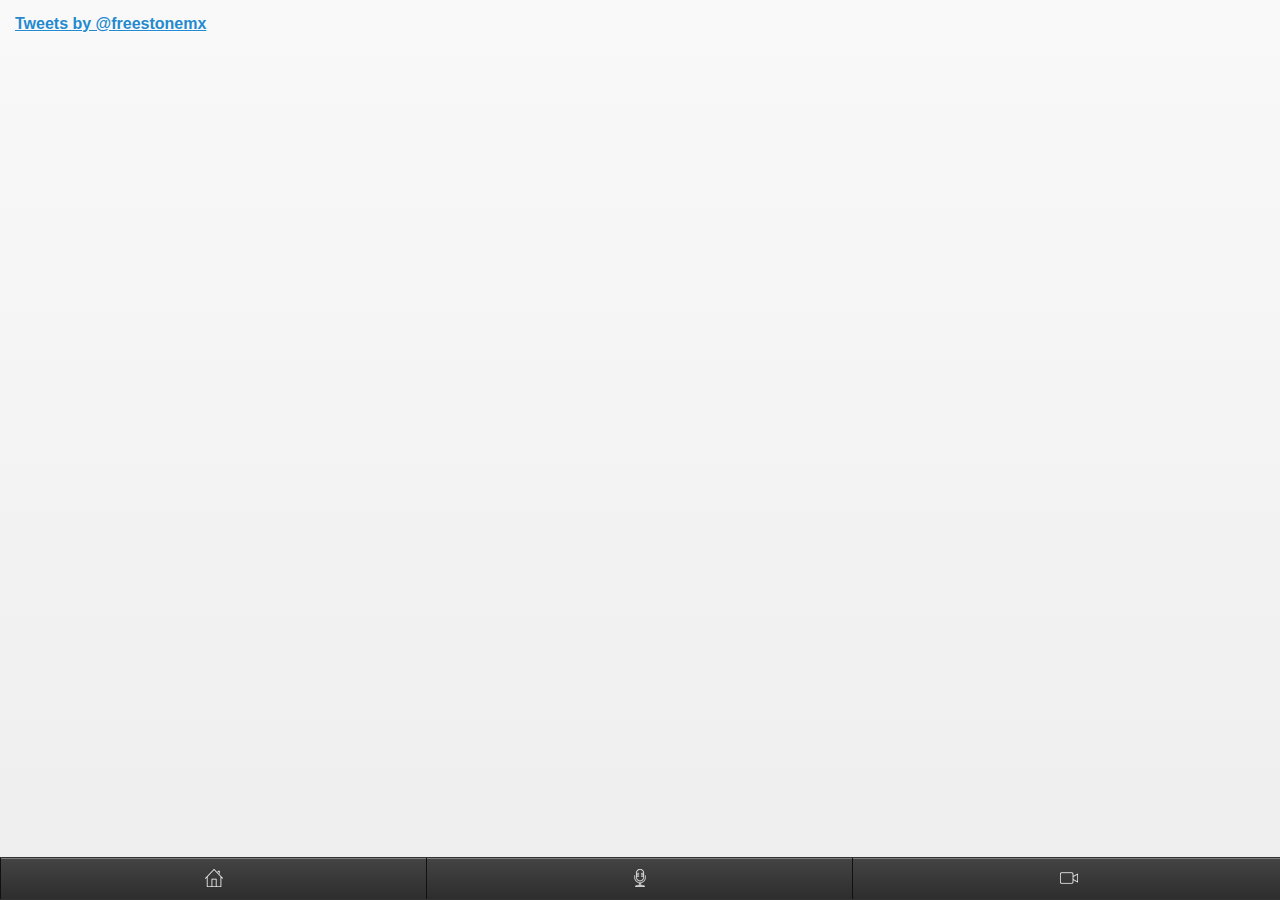
<file: index.html>
<!DOCTYPE html>
<html>
<head>
<meta charset="UTF-8">
<title>jQuery Mobile Web App</title>
<link href="jquery-mobile/jquery.mobile-1.3.0.min.css" rel="stylesheet" type="text/css"/>
<link href="http://vjs.zencdn.net/c/video-js.css" rel="stylesheet" type="text/css">
<style type="text/css">
#menu {
	font-family: Impact, Haettenschweiler, "Franklin Gothic Bold", "Arial Black", sans-serif;
	font-size: 12px;
	font-style: normal;
	line-height: normal;
	font-weight: normal;
	text-decoration: none;
}
</style>
<script src="jquery-mobile/jquery-1.8.3.min.js" type="text/javascript"></script>
<script src="jquery-mobile/jquery.mobile-1.3.0.min.js" type="text/javascript"></script>
<script src="http://vjs.zencdn.net/c/video.js"></script>
</head>
<body>
<div data-role="page" id="page">
  <div data-role="header">
    <h1>Race FM</h1>
  </div>
  <div data-role="content">
  
  <a class="twitter-timeline" data-dnt="true" href="https://twitter.com/freestonemx" data-widget-id="372826297476452352">Tweets by @freestonemx</a>
<script>!function(d,s,id){var js,fjs=d.getElementsByTagName(s)[0],p=/^http:/.test(d.location)?'http':'https';if(!d.getElementById(id)){js=d.createElement(s);js.id=id;js.src=p+"://platform.twitter.com/widgets.js";fjs.parentNode.insertBefore(js,fjs);}}(document,"script","twitter-wjs");</script>

  </div>
  <div data-role="footer">
    <div data-role="navbar" data-iconpos="top">
      <ul>
        <li><a href="#page" data-icon="app-home"></a></li>
        <li><a href="http://stream.claytonmiller.com:8000/race_fm.mp3" data-icon="app-microphone"></a></li>
        <li><a href="#page3" data-icon="app-video"></a></li>
      </ul>
    </div>
    <!-- /navbar --> 
  </div>
</div>
<div data-role="page" id="page2">
  <div data-role="header">
    <h1>Race FM</h1>
  </div>
  <div data-role="content"> Hello	World </div>
  <div data-role="footer">
    <div data-role="navbar" data-iconpos="top">
      <ul>
        <li><a href="#page" data-icon="app-home"></a></li>
        <li><a href="http://stream.claytonmiller.com:8000/race_fm.mp3" data-icon="app-microphone"></a></li>
        <li><a href="#page3" data-icon="app-video"></a></li>
      </ul>
    </div>
    <!-- /navbar --> 
  </div>
</div>
<div data-role="page" id="page3">
  <div data-role="header">
    <h1>Race FM</h1>
  </div>
  <div data-role="content"> 
  
  <video id='myVideo' src='http://wz1.mainstreamnetwork.com/atwr-tv/myStream.sdp/playlist.m3u8' controls width="640" height="360"/></video>
  </div>
  <div data-role="footer">
    <div data-role="navbar" data-iconpos="top">
      <ul>
        <li><a href="#page" data-icon="app-home"></a></li>
        <li><a href="http://stream.claytonmiller.com:8000/race_fm.mp3" data-icon="app-microphone"></a></li>
        <li><a href="#page3" data-icon="app-video"></a></li>
      </ul>
    </div>
    <!-- /navbar --> 
  </div>
</div>
</body>
<SCRIPT LANGUAGE="JavaScript">
<!--
window.onload = function() {
var pElement = document.getElementById("myVideo");
pElement.load();
pElement.play();
};
//-->
</SCRIPT>
</html>
</file>
